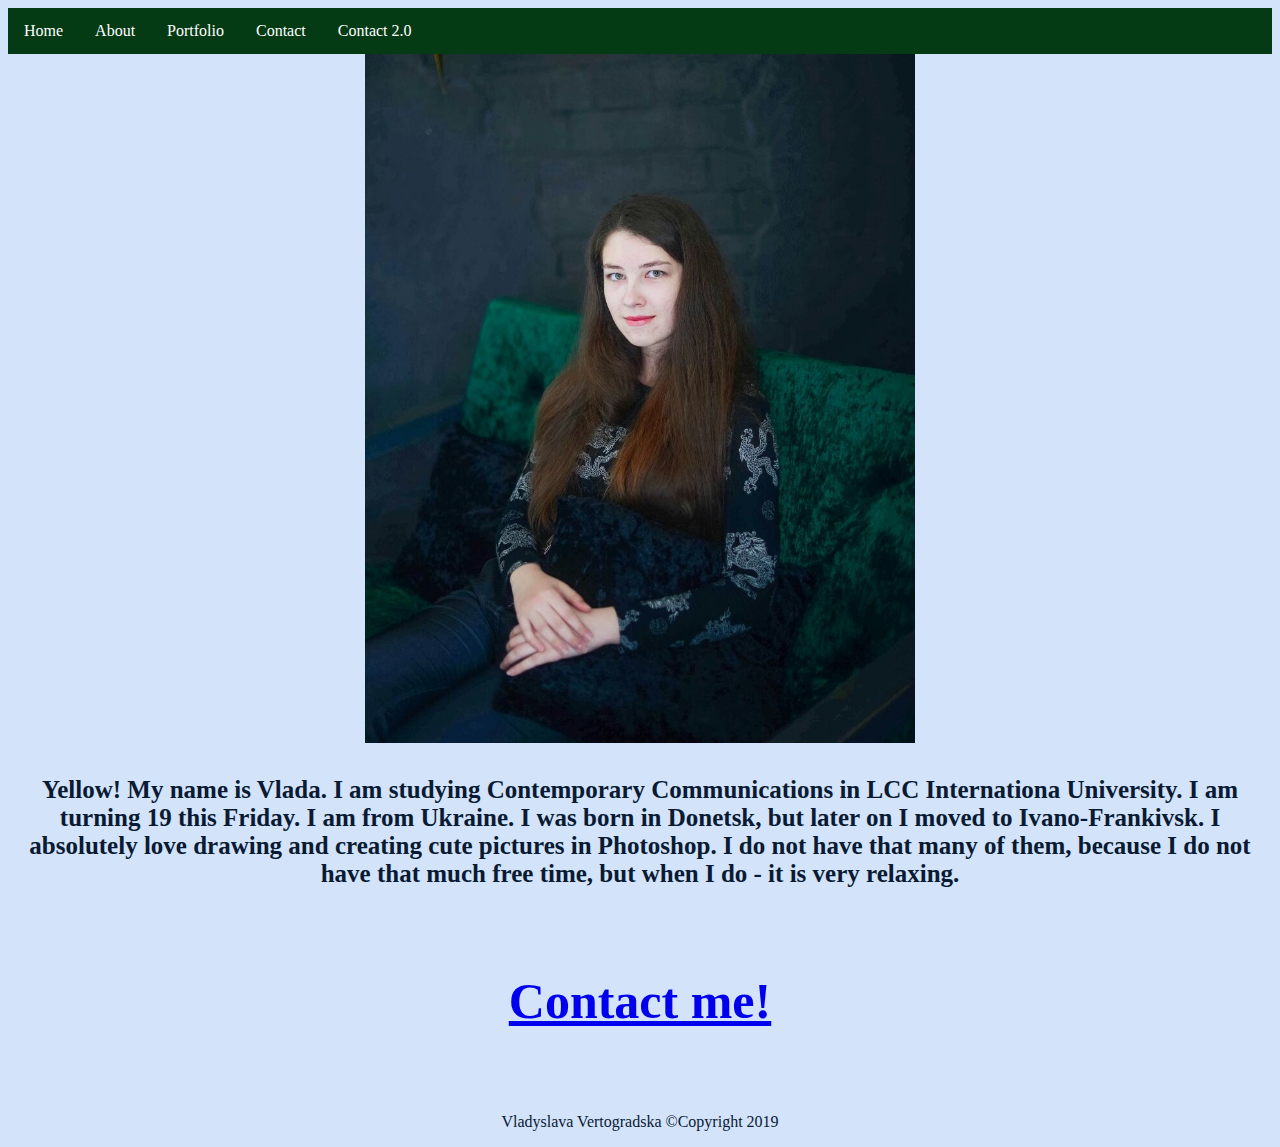
<file: about.html>
<!DOCTYPE html>
<html>
	<head>
	<title>About</title>
	<link rel="stylesheet" type="text/css" href="style.css">
	</head>
	
<body bgcolor="#D2E3FA" text="#091A33">
	<div id="container">
		<header>
		<div id="menu">
		<nav>
		<ul>
				  <li><a href="index.html">Home</a></li>
				  <li><a href="about.html">About</a></li>
				  <li><a href="portfolio.html">Portfolio</a></li>
				  <li><a href="contact.html">Contact</a></li>
				  <li><a href="contact2.html">Contact 2.0</a></li>
				</ul>
				</nav>
				</div>
		</header>
<main> 
<div>
<img src="me.jpg" alt="Me" style="width:550px;height:689px;">
</div>
<div>
<h4>
Yellow! My name is Vlada. I am studying Contemporary Communications in LCC Internationa University. I am turning 19 this Friday. I am from Ukraine. I was born in Donetsk, but later on I moved to Ivano-Frankivsk.
I absolutely love drawing and creating cute pictures in Photoshop. I do not have that many of them, because I do not have that much free time, but when I do - it is very relaxing. 
</h4>
<h5> <a href="contact.html"> Contact me! </a>

</h5>
</div>
</main>


<footer>



<div class="w3-container w3-teal">


		<p>Vladyslava Vertogradska ©Copyright 2019</p>
		
		
</div>
		</footer>
</body>
</html>
</file>
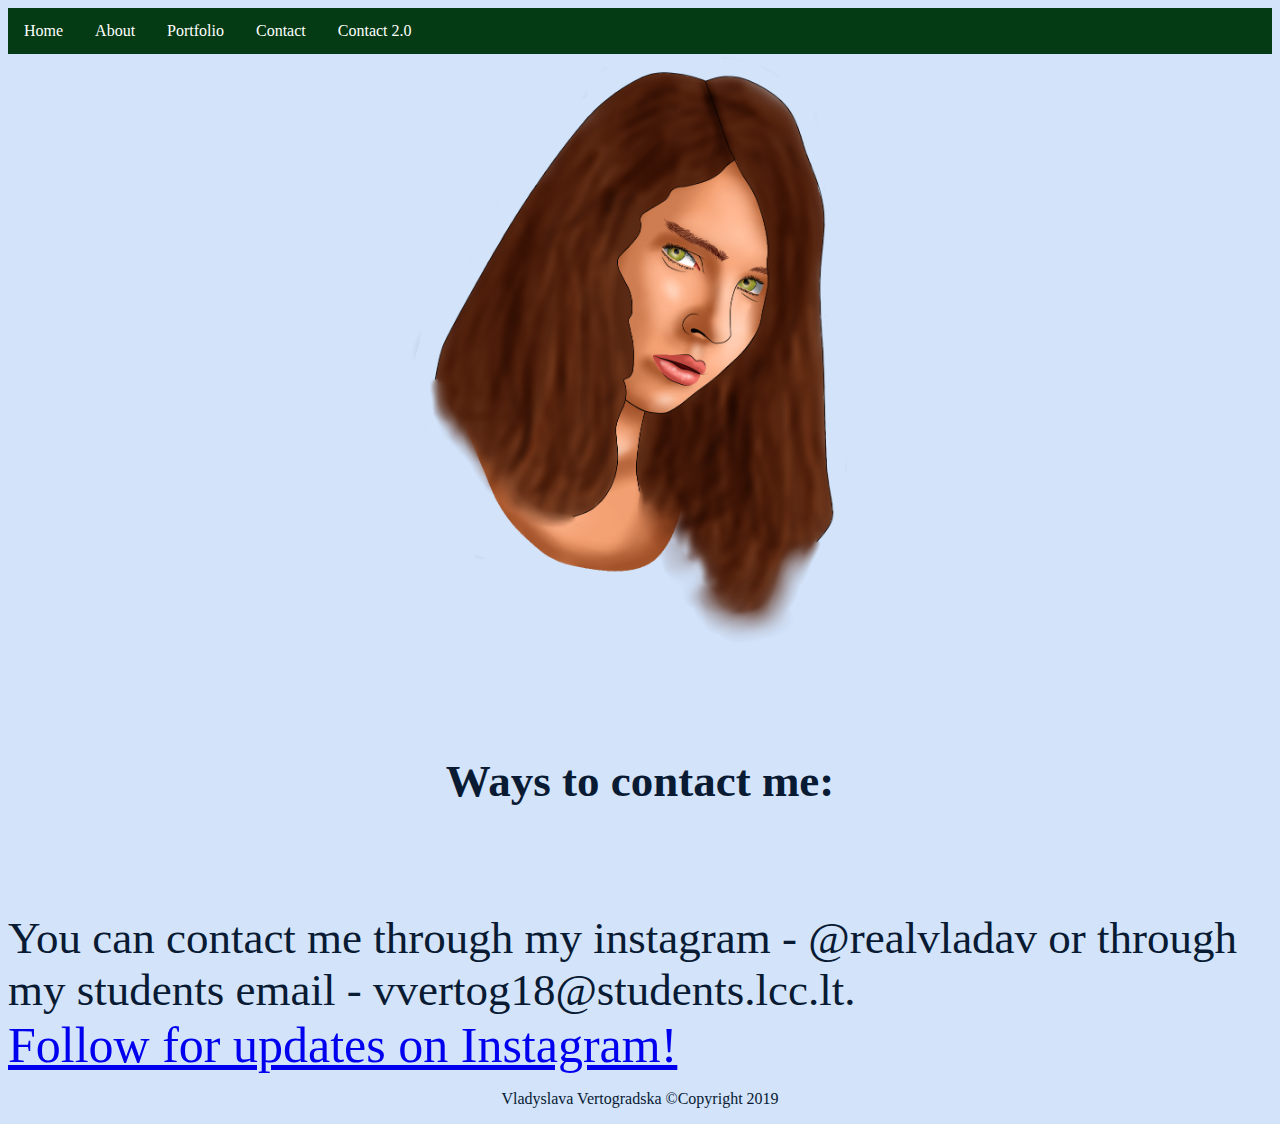
<file: contact.html>
<!DOCTYPE html>
<html>
	<head>
	<title>Contact</title>
	<link rel="stylesheet" type="text/css" href="style.css">
	</head>
	
<body bgcolor="#D2E3FA" text="#091A33">
	<div id="container">
		<header>
		<div id="menu">
		<nav>
		<ul>
				  <li><a href="index.html">Home</a></li>
				  <li><a href="about.html">About</a></li>
				  <li><a href="portfolio.html">Portfolio</a></li>
				  <li><a href="contact.html">Contact</a></li>
				  <li><a href="contact2.html">Contact 2.0</a></li>
				</ul>
				</nav>
				</div>
		</header>
<main> 
<div class="w3-container">
	<img src="me2.png" alt="Me2" style="width:500px;height:596px;">
	
</div>
<div>
<h6>
Ways to contact me:
</h6>
<p1>
You can contact me through my instagram - @realvladav or through my students email - vvertog18@students.lcc.lt.
</p1>
</div>
<div>
<h7>
<a href="https://www.instagram.com/realvladav/"> Follow for updates on Instagram!</a>
</h7>
</div>
</main>


<footer>



<div class="w3-container w3-teal">


		<p>Vladyslava Vertogradska ©Copyright 2019</p>
		
		
</div>
		</footer>
</body>
</html>
</file>
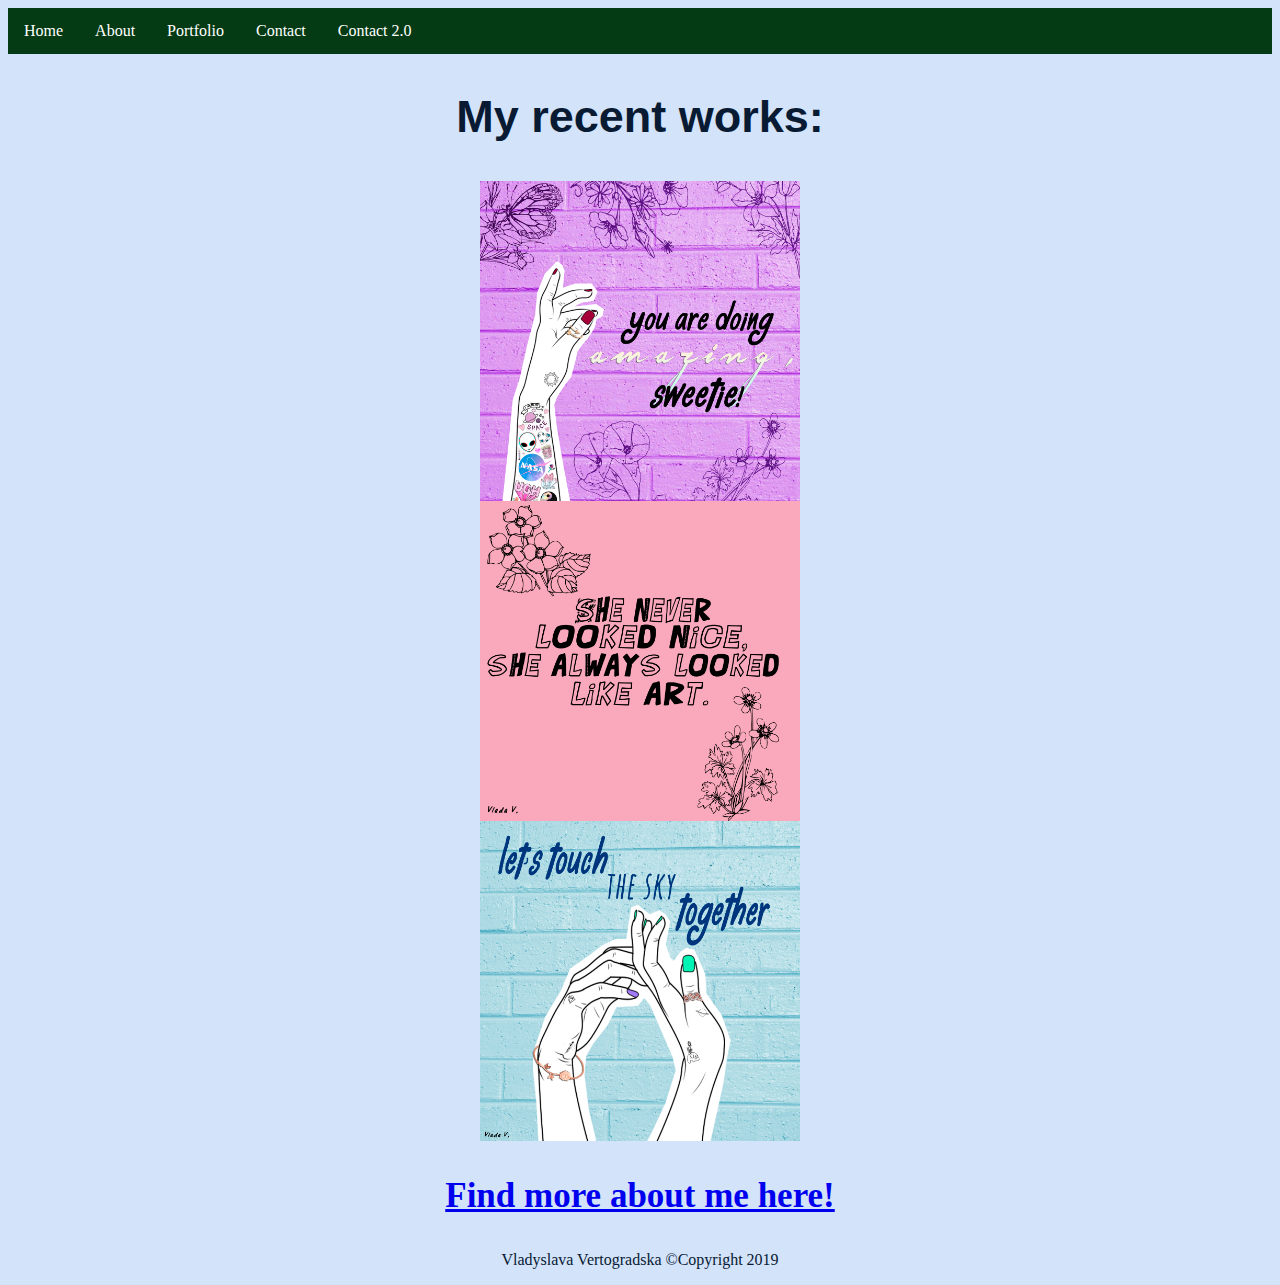
<file: portfolio.html>
<!DOCTYPE html>
<html>
	<head>
	<title>Portfolio</title>
	<link rel="stylesheet" type="text/css" href="style.css">
	</head>
	
<body bgcolor="#D2E3FA" text="#091A33">
	<div id="container">
		<header>
		<div id="menu">
		<nav>
		<ul>
				  <li><a href="index.html">Home</a></li>
				  <li><a href="about.html">About</a></li>
				  <li><a href="portfolio.html">Portfolio</a></li>
				  <li><a href="contact.html">Contact</a></li>
				  <li><a href="contact2.html">Contact 2.0</a></li>
				</ul>
				</nav>
				</div>
		</header>
<main> 
<div>
<h2> 
My recent works:
</h2>
</div>
<div>
<img src="purple.jpg" alt="Purple" style="width:320px;height:320px;">
</div>
<div>
<img src="pink.jpg" alt="Pink" style="width:320px;height:320px;">
</div>
<div>
<img src="blue.jpg" alt="Blue" style="width:320px;height:320px;">
</div>
<h3> <a href="about.html"> Find more about me here! </a>

</h3>
</div>
</main>


<footer>



<div class="w3-container w3-teal">


		<p>Vladyslava Vertogradska ©Copyright 2019</p>
		
		
</div>
		</footer>
</body>
</html>
</file>
<file: style.css>
ul {
  list-style-type: none;
  margin: 0;
  padding: 0;
  overflow: hidden;
  background-color: #053B14;
}

li {
  float: left;
}

li a {
  display: block;
  color: white;
  text-align: center;
  padding: 14px 16px;
  text-decoration: none;
}

li a:hover {
  background-color: #011C09;
}

header {
	font-family: 'Crimson Text', serif;
}
p {
	font-family: 'Amatic SC', cursive;
	text-align: center;
}

h1{
font-size: 50px;
text-align: center;
font-family: 'Mansalva', cursive;

}

h2{
font-family: 'Fjalla One', sans-serif;
text-align: center;
font-size: 45px;
}

h3{
font-family: 'Mansalva', cursive;	
text-align: center;
font-size: 35px;
}
img {
	display: block;
	margin-left: auto;
	margin-right: auto;
}
h4{
font-family: 'Long Cang', cursive;	
text-align: center;
font-size: 25px;
}
h5{
font-family: 'Mansalva', cursive;	
text-align: center;
font-size: 50px;
}
h6{
text-align: center;
font-size: 45px;
	
}
p1{
text-align: center;
font-size: 45px;	
font-family: 'Fascinate Inline', cursive;
}
h7{
text-align: center;
font-size: 50px;	
font-family: 'Abril Fatface', cursive;
	
}
p3{
	font-size: 35px;	
font-family: 'Fascinate Inline', cursive;
}
</file>
